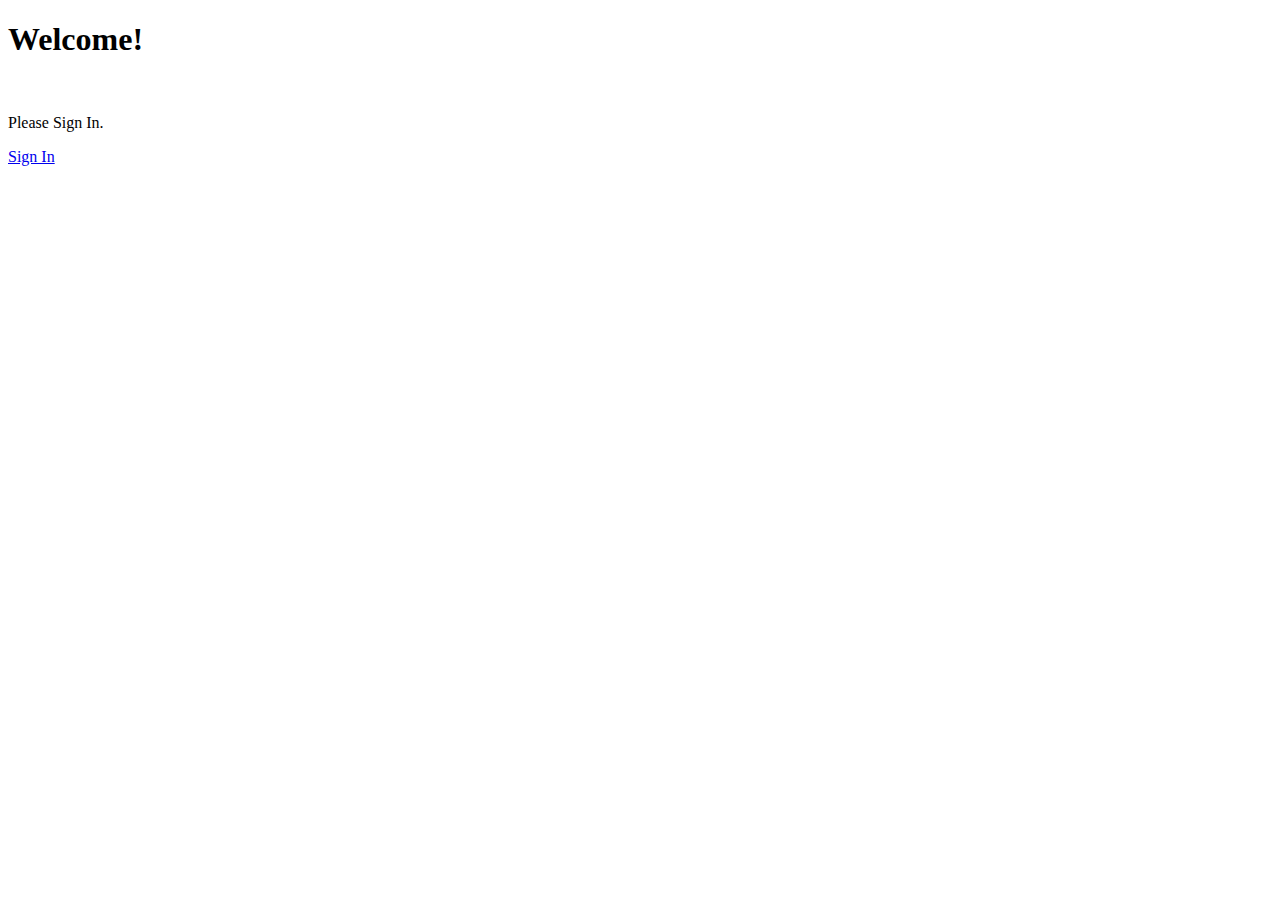
<file: index.html>
<!-- comments are in comment.txt -->

<!DOCTYPE html>
<html>
    <head>
		<title>Index</title>
		
		<link href="index.css" type="text/css" rel="stylesheet" />
		<script type="text/javascript" src="ajax-promise.js"></script>
		<script src="index.js" type="text/javascript"></script>
	</head>
	
	<body>
	    <main id="mainArea">
	        <h1>Welcome! <span id="username"></span></h1>
	        <br />
	        <p id="signInNote">Please Sign In.</p>
	        <a href="login.html" id="signIn">Sign In</a>
			<div id="information" class="hidden">
				<h2>Personal Information:</h2>
				<ul>
					<li>Username: <span id="username1"></span></li>
					<li>Name: <span id="name"></span></li>
					<li>Student Number: <span id="studentNo"></span></li>
					<li>Gender: <span id="gender"></span></li>
					<li>Age: <span id="age"></span></li>
				</ul>
			</div>
			<div id="admin" class="hidden">
				<h2>Manage Other Users:</h2>
				<ul id="users">

				</ul>
			</div>
	        <button id="signOut" class="hidden">Sign Out</button>
	        
	        
	    </main>
	    
	    
	    
	</body>
    
    
    
</html>
</file>
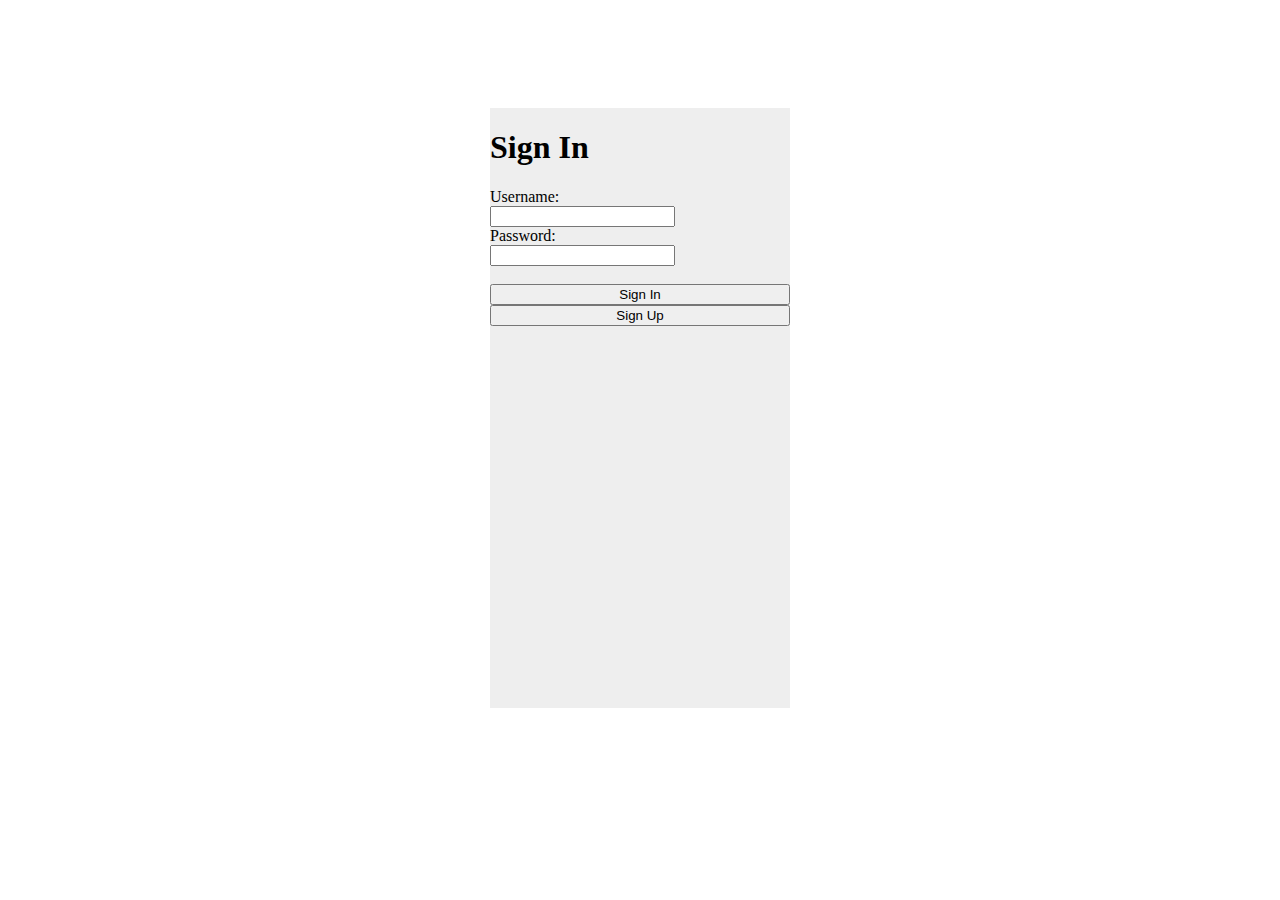
<file: login.html>
<!-- comments are in comment.txt -->


<!DOCTYPE html>
<html>
    <head>
		<title>Login</title>

		<link href="login.css" type="text/css" rel="stylesheet" />
		<script type="text/javascript" src="ajax-promise.js"></script>
		<script type="text/javascript" src="login.js"></script>
	</head>
	
	<body>
	    <main id="mainArea">
	        <h1 id="doing">Sign In</h1>
	        <div id="username">
	            <lable for="usernameInput">Username:</lable><br />
	            <input type="text" id="usernameInput" class="loginInput"/>
	        </div>
	        <div id="password">
	            <lable for="passwordInput">Password:</lable><br />
	            <input type="password" id="passwordInput" class="loginInput"/>
	        </div>
	        <div id="password2" class="hidden">
	            <lable for="passwordInput2">Re-enter Password:</lable><br />
	            <input type="password" id="passwordInput2" class="loginInput"/>
	        </div>
	        <div id="name" class="hidden">
	        	<lable for="nameInput">Name:</lable><br />
	            <input type="text" id="nameInput" class="loginInput"/>
			</div>
			<div id="studentNo" class="hidden">
	        	<lable for="studentNoInput">Student Number:</lable><br />
	            <input type="text" id="studentNoInput" class="loginInput"/>
			</div>
			<div id="gender" class="hidden">
				<lable>Gender:</lable>
				<input type="radio" id="genderInput1" name="gender" value="1" class="loginInput" checked="checked">Male
				<input type="radio" id="genderInput2" name="gender" value="2" class="loginInput">Female<br>
			</div>
			<div id="age" class="hidden">
	        	<lable for="ageInput">Age:</lable><br />
	            <input type="number" id="ageInput" class="loginInput"/>
			</div>
			
			<div id="admin" class="hidden">
	        	<lable for="adminInput">Administrator?</lable>
	            <input type="checkbox" id="adminInput" class="loginInput"/>
			</div>
			
	        <br />
	        <button id="loginButton">Sign In</button>
	        <button id="signUpButton">Sign Up</button>
	        <button id="submitButton" class="hidden">Submit</button>
	        <p id="loginResult"></p>
	    </main>
	    
	    
	    
	</body>
    
    
    
</html>
</file>
<file: index.css>
.hidden {
	display: none;
}
</file>
<file: login.css>
/* comments are in comment.txt */


main {
    position: relative;
    background-color: #EEEEEE;
    width: 300px;
    height: 600px;
    top: 100px;
    margin-left: auto;
    margin-right: auto;
    display: flex;
    flex-direction: column;
}

.hidden {
	display: none;
}
</file>
